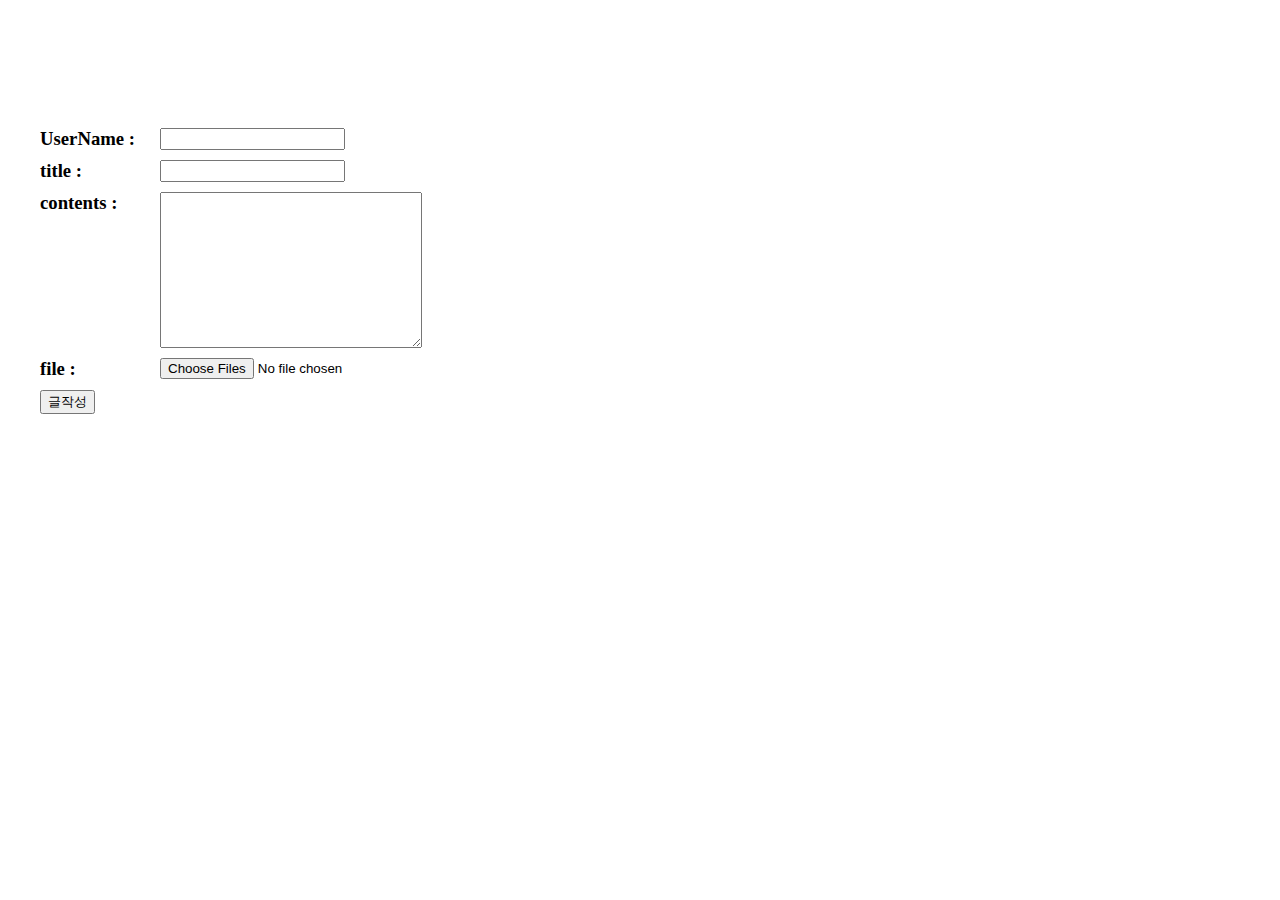
<file: board/src/main/resources/templates/create.html>
<!doctype html>
<html lang="en" xmlns:th="http://www.thymeleaf.org">
<head>
    <meta charset="UTF-8">
    <meta name="viewport"
          content="width=device-width, user-scalable=no, initial-scale=1.0, maximum-scale=1.0, minimum-scale=1.0">
    <meta http-equiv="X-UA-Compatible" content="ie=edge">
    <title>BoardList</title>
</head>
<body>
    <div class="board write">
        <div class="container">
            <form action="/board/save" method="post" enctype="multipart/form-data">
                <!--글작성 버튼 클릭시 /board/save링크로 이동 -->
                <!-- post의 방법으로 -->
                <!-- /board/save -->

                <div class="inputBox"><h3>UserName : </h3> <input type="text" name="userName"> </div>
                <div class="inputBox"><h3>title : </h3> <input type="text" name="title" required> </div>
                <div class="inputBox"><h3>contents :</h3> <textarea name="contents" cols="30" rows="10"></textarea> </div>
                <div class="inputBox"><h3>file :</h3> <input type="file" name="files" multiple> </div>

                <input type="submit" value="글작성">
            </form>
        </div>
    </div>


</body>
<style>
    .board{padding: 120px 0;}
    .container{max-width:1200px;margin: auto}
    .inputBox{display:flex;margin-bottom:10px}
    h3{margin:0;width:120px;}
</style>
</html>
</file>
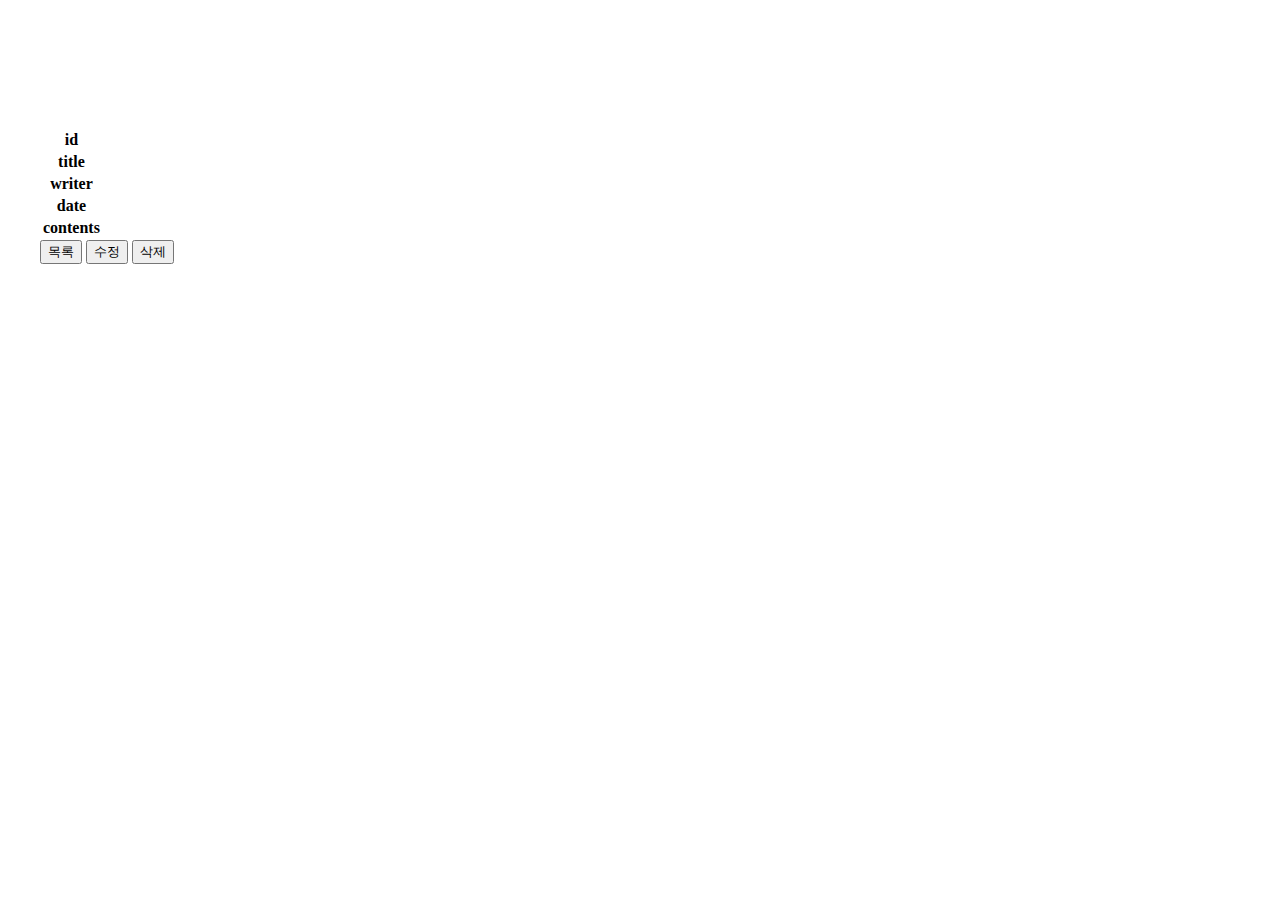
<file: board/src/main/resources/templates/detail.html>
﻿<!DOCTYPE html>
<html lang="en" xmlns:th="http://www.thymeleaf.org">
<head>
    <meta charset="UTF-8">
    <title>detail</title>
</head>
<body>
<div class="board view">
    <div class="container">
        <table>
            <tr>
                <th>id</th>
                <td th:text="${board.id}"></td>
            </tr>
            <tr>
                <th>title</th>
                <td th:text="${board.getTitle()}"></td>
            </tr>
            <tr>
                <th>writer</th>
                <td th:text="${board.getUserName()}"></td>
            </tr>
            <tr>
                <th>date</th>
                <td th:text="${board.getCreateTime()}"></td>
            </tr>
            <tr>
                <th>contents</th>
                <td th:text="${board.getContents()}"></td>
            </tr>
        </table>
        <button onclick="listReq()">목록</button>
        <button onclick="updateReq()">수정</button>
        <button onclick="deleteReq()">삭제</button>
    </div>
</div>
</body>
<script th:inline="javascript">
    const listReq = () => {
        console.log("목록 요청");
        const page = [[${page}]];
        location.href = "/board/paging?page="+page;
    }
    const updateReq = () => {
        console.log("수정 요청");
        const id = [[${board.id}]];
        location.href = "/board/update/" + id;
    }
    const deleteReq = () => {
        console.log("삭제 요청");
        const id = [[${board.id}]];
        location.href = "/board/delete/" + id;
    }
</script>
<style>
    .board{padding: 120px 0;}
    .container{max-width:1200px;margin: auto}
</style>
</html>
</file>
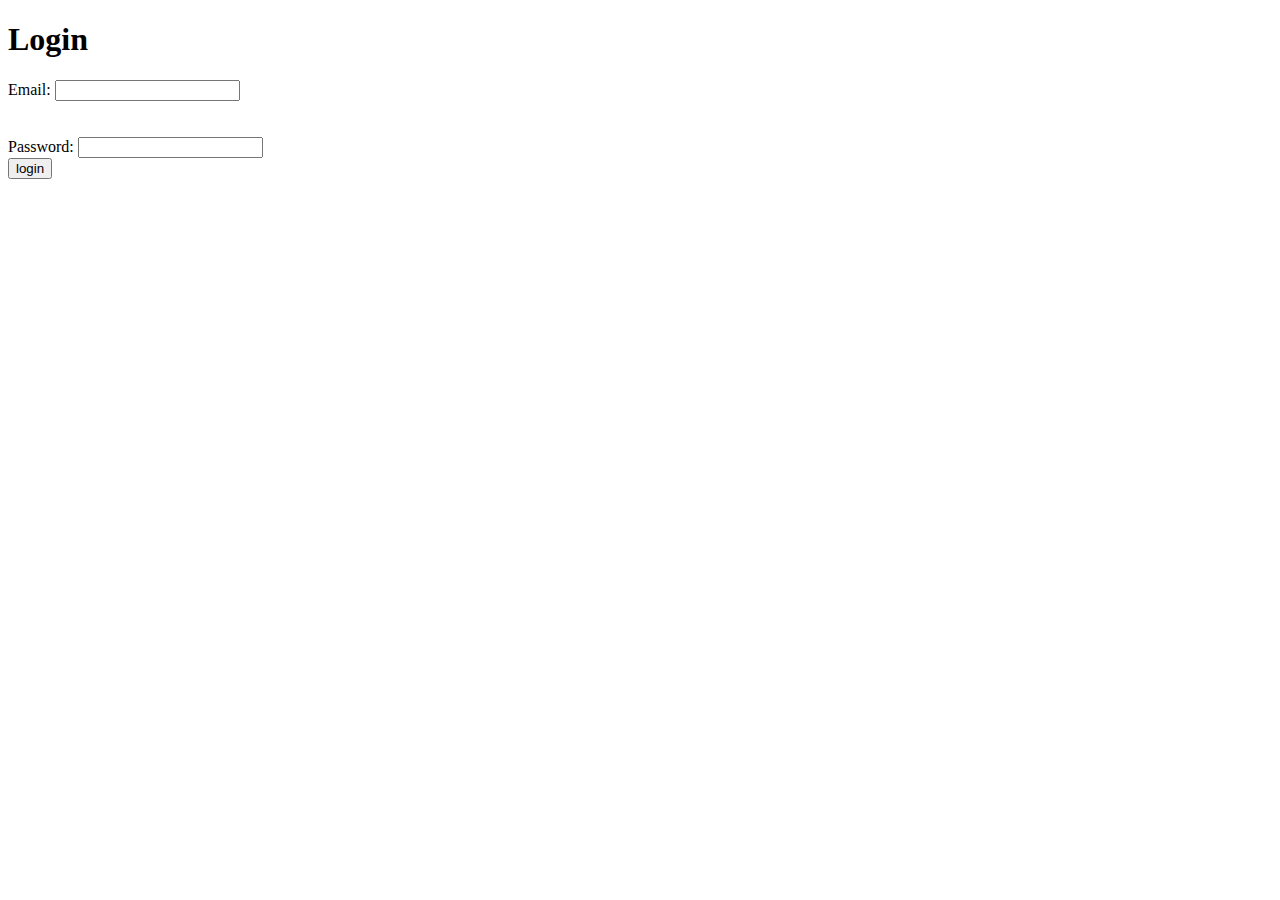
<file: board/src/main/resources/templates/login.html>
<!DOCTYPE html>
<html xmlns:th="http://www.thymeleaf.org">

<link rel="stylesheet" th:href="@{/css/member.css}">
<script src="https://code.jquery.com/jquery-3.6.0.min.js"></script>

<head>
    <meta charset="UTF-8">
    <title>Login</title>
</head>
<body>
<div class="memberWrap">
    <div class="inner">
        <h1>Login</h1>
        <form id="loginForm">
            <label for="email">Email:</label>
            <input type="email" id="email" name="email" required><br><br>
            <br>
            <label for="password">Password:</label>
            <input type="password" id="password" name="password" required>
            <br>
            <input type="submit" value="login" onclick="login()">
        </form>
    </div>
</div>


<script>
    function login() {
        var email = $("#email").val();
        var password = $("#password").val();

        if (email === "" || password === "") {
            alert("이메일과 비밀번호를 입력해주세요.");
            return; // 필수값이 입력되지 않았을 때 함수 실행 종료
        }

        var data = {
            email: email,
            password: password
        };

        $.ajax({
            type: "POST",
            url: "/login",
            contentType: "application/json",
            data: JSON.stringify(data),
            success: function(response, status, xhr) {
                var jwtToken = xhr.getResponseHeader('Authorization');
                if (jwtToken) {
                    localStorage.setItem('jwtToken', jwtToken);
                    window.location.href = "/";  // 로그인 성공 시 메인 페이지로 리다이렉트
                    console.log("로그인 성공");
                } else if (response === "아이디 또는 비밀번호가 틀렸습니다.") {
                    console.log(response);
                    alert("아이디 또는 비밀번호가 틀렸습니다."); // 비밀번호가 틀렸을 때 alert 창 표시
                } else {
                    console.log(response);
                    alert("아이디 또는 비밀번호가 틀렸습니다."); // 아이디 또는 비밀번호가 틀렸을 때 alert 창 표시
                }
            },
            error: function(error) {
                console.error(error);
                alert("로그인에 실패했습니다. 다시 시도해주세요."); // 오류 발생 시 alert 창 표시
            },
            beforeSend: function() {
                // 로그인 요청 전에 아이디와 비밀번호 필드를 초기화
                $("#email").val("");
                $("#password").val("");
            }
        });
    }

</script>


</body>
</html>
</file>
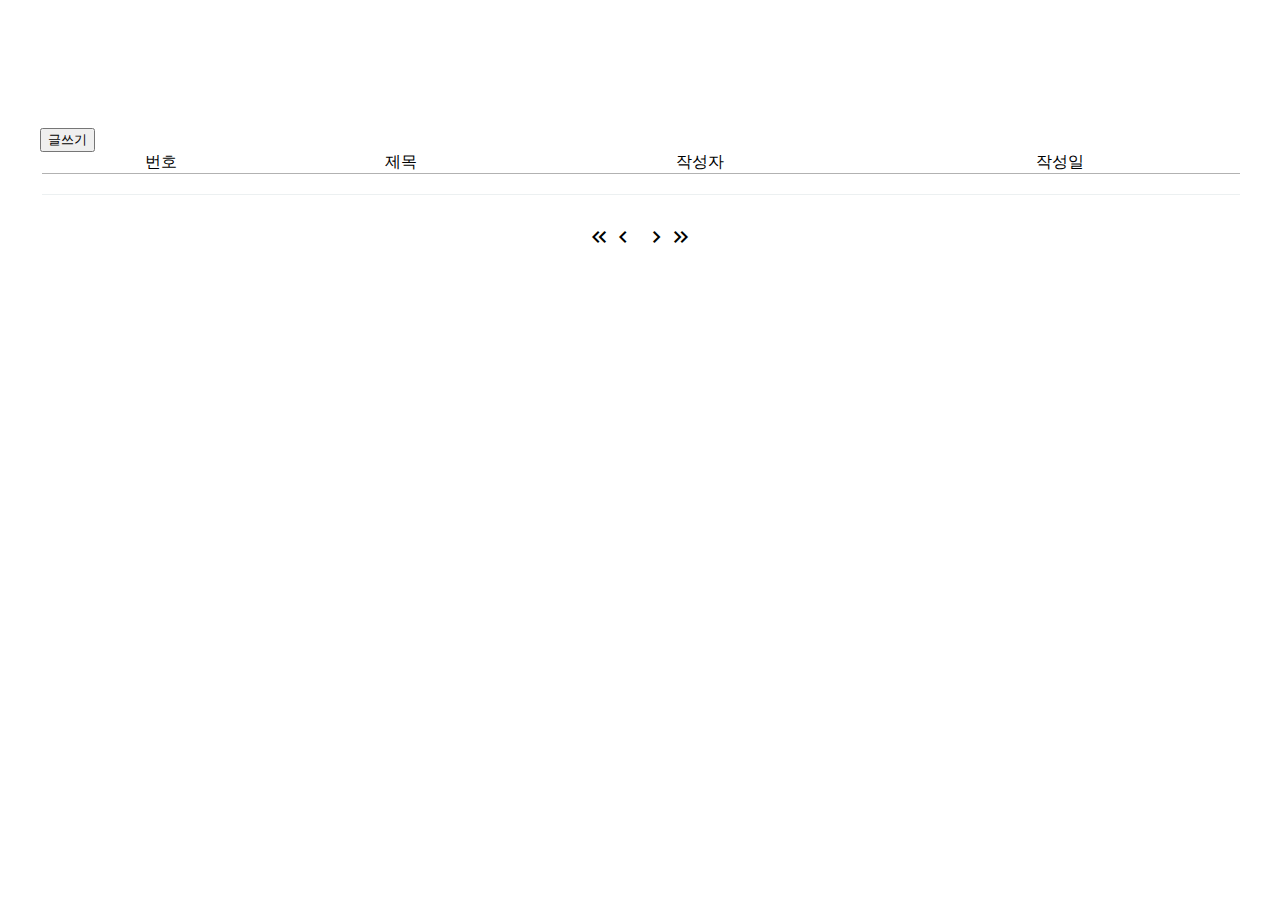
<file: board/src/main/resources/templates/paging.html>
<!DOCTYPE html>
<html lang="en" xmlns:th="http://www.thymeleaf.org">
<head>
    <meta charset="UTF-8">
    <link rel="stylesheet" href="https://fonts.googleapis.com/css2?family=Material+Symbols+Outlined:opsz,wght,FILL,GRAD@24,400,0,0" />
    <title>Title</title>
</head>
<body>
    <div class="board write">
        <div class="container">
            <button onclick="create()">글쓰기</button>
            <table>
                <thead>
                    <tr>
                        <th>번호</th>
                        <th>제목</th>
                        <th>작성자</th>
                        <th>작성일</th>
                    </tr>

                </thead>
                <tbody>
                    <tr th:each="board: ${boardList}">
                        <td th:text="${board.getId()}"></td>
                        <td> <a th:href="@{${board.getId()}|(page = ${boardList.number + 1})}" th:text="${board.getTitle()}"></a></td>
                        <td th:text="${board.getUserName()}"></td>
                        <td th:text="*{#temporals.format(board.getCreateTime, 'yyyy-MM-dd HH:mm:ss')}"></td>
                    </tr>
                </tbody>
            </table>

            <div class="paging" th:if="${boardList.totalPages > 0}">
                <a th:href="@{/board/paging(page=1)}"><span class="material-symbols-outlined">keyboard_double_arrow_left</span></a><!-- 처음 -->
                <a th:href="${boardList.first} ? '#' : @{/board/paging(page=${boardList.number})}"><span class="material-symbols-outlined">chevron_left</span></a><!-- 이전 -->

                <span th:each="page: ${#numbers.sequence(startPage, endPage)}">
                    <!-- 현재페이지는 링크 없이 숫자만 -->
                    <span th:if="${page == boardList.number + 1}" th:text="${page}"></span>
                    <!-- 현재페이지 번호가 아닌 다른 페이지번호에는 링크를 보여줌 -->
                    <span th:unless="${page == boardList.number + 1}">
                        <a th:href="@{/board/paging(page=${page})}" th:text="${page}"></a>
                    </span>
                </span>

                <!-- 다음 링크 활성화 비활성화
                    사용자: 2페이지, getNumber: 1, 3페이지-->
                <a th:href="${boardList.last} ? '#' : @{/board/paging(page=${boardList.number + 2})}"><span class="material-symbols-outlined">chevron_right</span><!-- 다음 --></a>
                <!-- 마지막 페이지로 이동 -->
                <a th:href="@{/board/paging(page=${boardList.totalPages})}"><span class="material-symbols-outlined">keyboard_double_arrow_right</span></a><!-- 마지막 -->
            </div>
        </div>
    </div>
</body>

<script>
    const create = () => {
        location.href = "/board/create"
    }
</script>


<style>
    a{text-decoration:none;color:#000;-webkit-tap-highlight-color: transparent;}
    .board{padding: 120px 0;}
    .container{max-width:1200px;margin: auto}
    table {display: table;text-indent: initial;width: 100%;border-collapse: collapse;border-spacing: 0 5px;border-bottom: 1px solid #ececec;background: #fff;border-top: 0;}
    thead {display: table-header-group;}
    tr {display: table-row;}
    tbody tr{border-left: 2px solid transparent;}
    tbody tr:hover{border-color: #000;background: #f5f5f5}
    th {display: table-cell;padding: 0;border-bottom: 0;height: auto;font-weight: normal;text-align: center;}
    tbody {display: table-row-group;border-top: 1px solid #000;}
    td {display: table-cell;word-break: break-all;border-bottom: 1px solid #ecf0f1;line-height: 1.4em;color: #666;padding: 10px 5px;text-align: center;border-top: 1px solid rgba(0,0,0,0.3);}
    .paging{text-align: center;margin: auto;margin-top: 30px;display: flex;justify-content: center;align-items: center;}
    .paging a{display: block}
    .paging .material-symbols-outlined{display: block}
    .paging > span{padding: 0 5px}
</style>
</html>
</file>
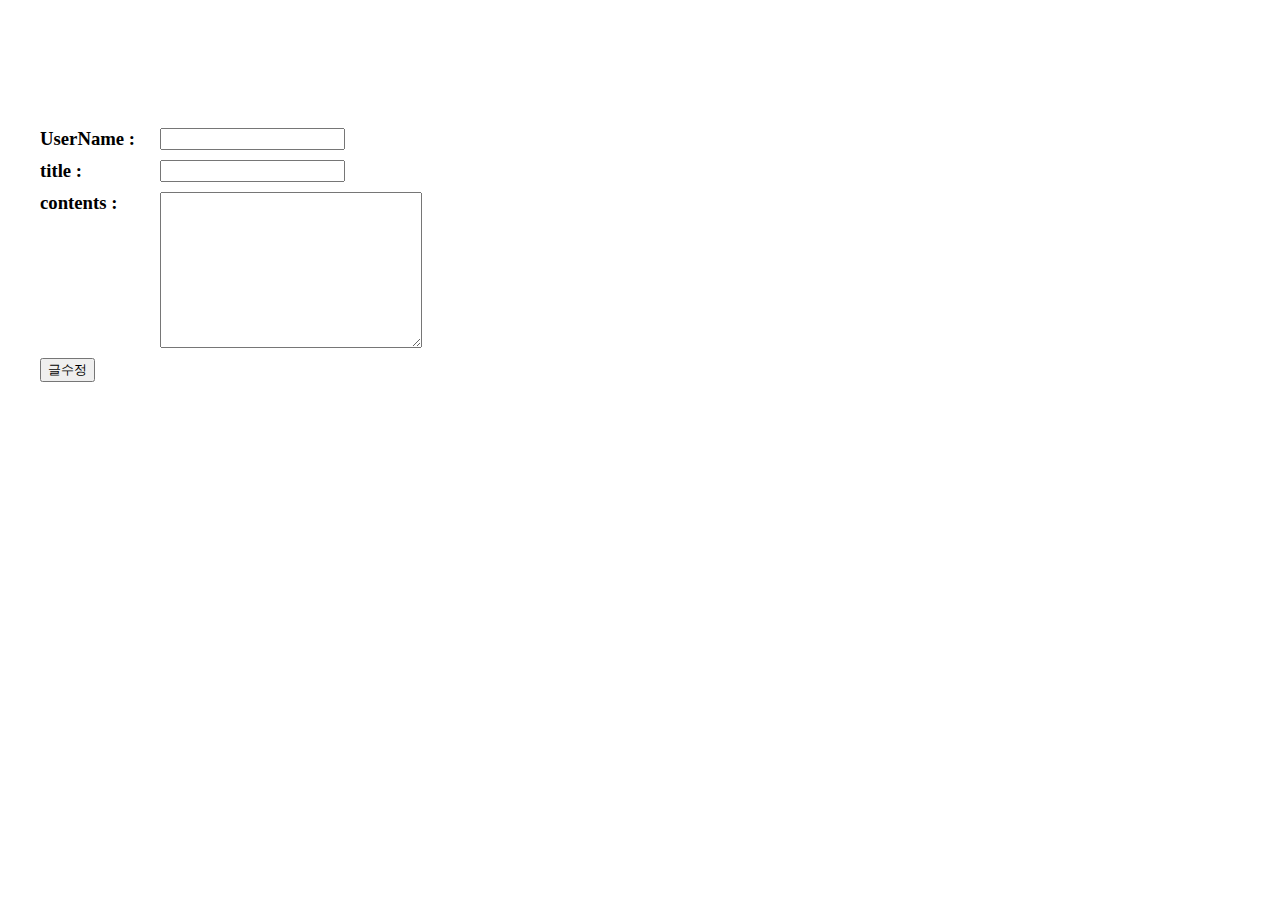
<file: board/src/main/resources/templates/update.html>
﻿<!doctype html>
<html lang="en" xmlns:th="http://www.thymeleaf.org">
<head>
    <meta charset="UTF-8">
    <meta name="viewport"
          content="width=device-width, user-scalable=no, initial-scale=1.0, maximum-scale=1.0, minimum-scale=1.0">
    <meta http-equiv="X-UA-Compatible" content="ie=edge">
    <title>BoardList</title>
</head>
<body>
<div class="board write">
    <div class="container">
        <form action="/board/update" method="post" enctype="multipart/form-data">
            <input type="hidden" name="id" th:value="${board.id}">
            <div class="inputBox"><h3>UserName : </h3> <input type="text" name="userName" th:value="${board.getUserName()}"> </div>
            <div class="inputBox"><h3>title : </h3> <input type="text" name="title" th:value="${board.getTitle()}" required> </div>
            <div class="inputBox"><h3>contents :</h3> <textarea name="contents" cols="30" rows="10" th:value="${board.getContents()}" th:text="${board.getContents()}"></textarea> </div>
            <input type="submit" value="글수정">
        </form>
    </div>
</div>


</body>
<style>
    .board{padding: 120px 0;}
    .container{max-width:1200px;margin: auto}
    .inputBox{display:flex;margin-bottom:10px}
    h3{margin:0;width:120px;}
</style>
</html>
</file>
